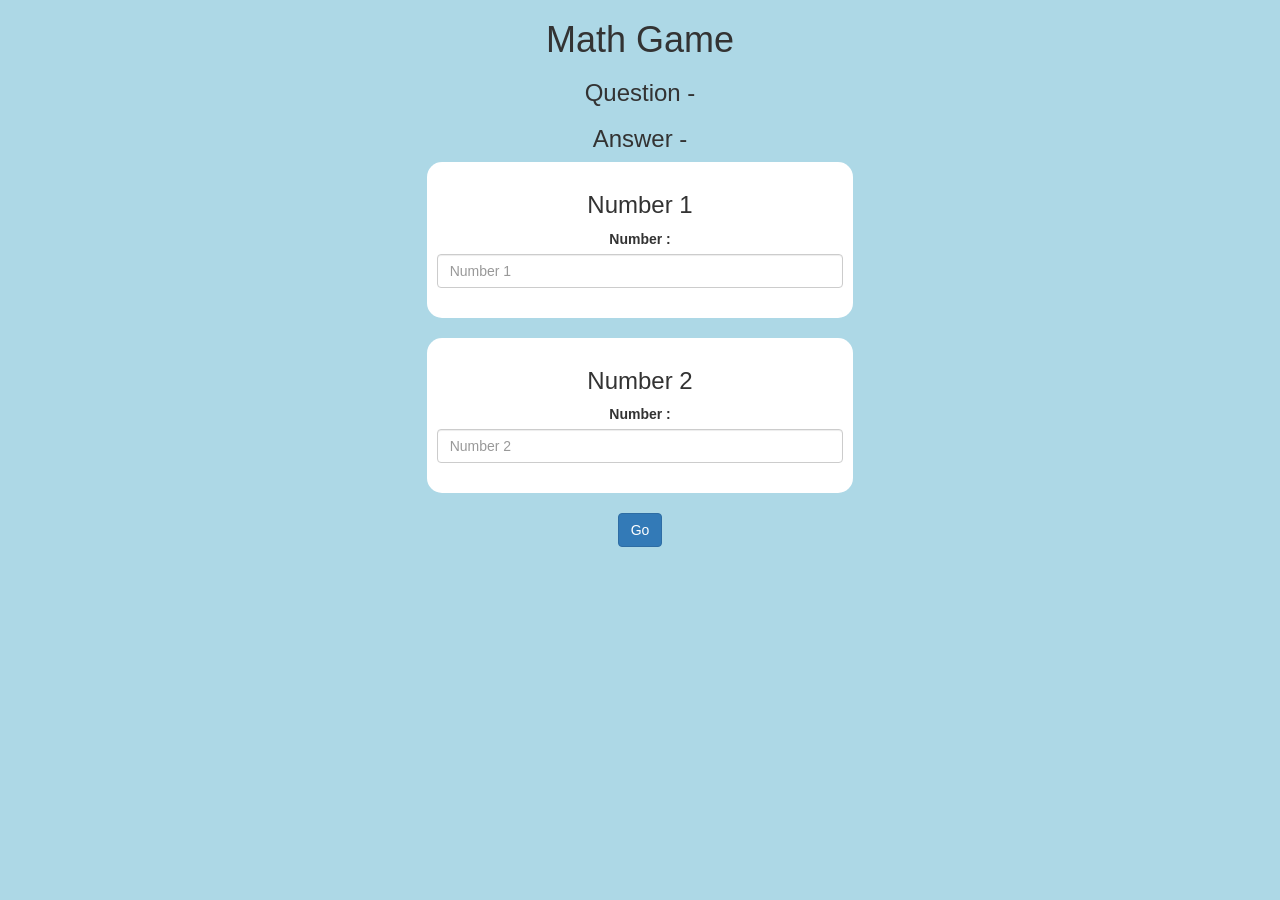
<file: index.html>
<!DOCTYPE html>
<html>
<head>
	<title>Math Game</title>

<meta name="viewport" content="width=device-width, initial-scale=1">
<link rel="stylesheet" href="https://maxcdn.bootstrapcdn.com/bootstrap/3.4.0/css/bootstrap.min.css">
<script src="https://ajax.googleapis.com/ajax/libs/jquery/3.4.1/jquery.min.js"></script>
<script src="https://maxcdn.bootstrapcdn.com/bootstrap/3.4.0/js/bootstrap.min.js"></script>

<link rel="stylesheet" type="text/css" href="style.css">

<script src="main.js"></script>
</head>

<body>
<center>
<h1>Math Game</h1>
<h3 id="player_question">Question - </h3>
<h3 id="player_answer">Answer - </h3>
<div class="col-lg-4 col-sm-8 col-xs-11 login_div1">
	
	<h3>Number 1</h2>
		<label>Number :</label>
	<form>
		<input id="player1_name_input" class="form-control" placeholder="Number 1" type="text">
		<br>
	</form>
	
</div>
<br>
<div class="col-lg-4 col-sm-8 col-xs-11 login_div2">
	<h3>Number 2</h2>
		<label>Number :</label>
	<form>
		<input id="player2_name_input" class="form-control" placeholder="Number 2 " type="text">
		<br>
	</form>
	
</div>
<br>
<button class="btn btn-primary" onclick="addUser()">Go</button>
</center>
</body>
</html>
</file>
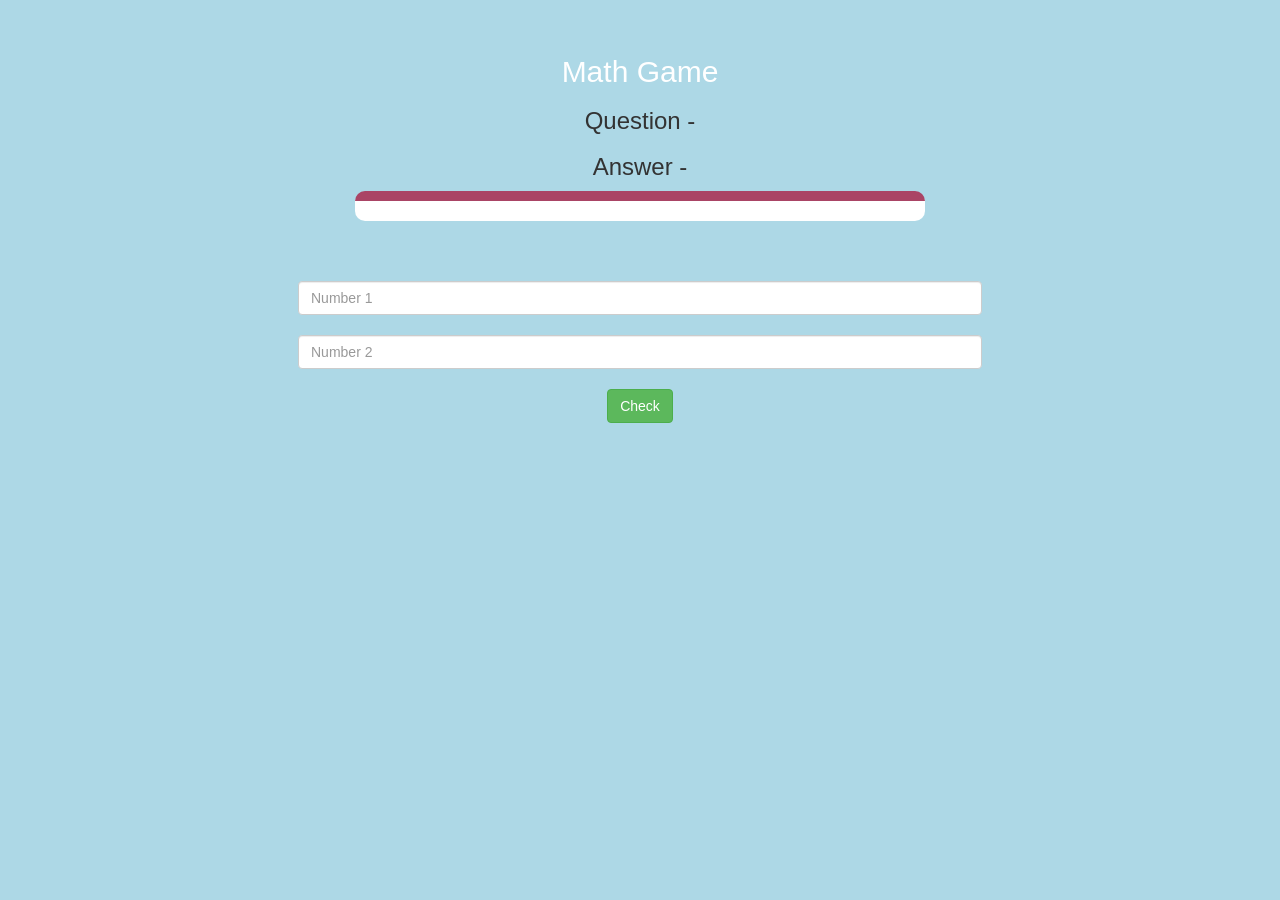
<file: game.html>
<!DOCTYPE html>
<html>
<head>
	<title>Math Game</title>

<meta name="viewport" content="width=device-width, initial-scale=1">
<link rel="stylesheet" href="https://maxcdn.bootstrapcdn.com/bootstrap/3.4.0/css/bootstrap.min.css">
<script src="https://ajax.googleapis.com/ajax/libs/jquery/3.4.1/jquery.min.js"></script>
<script src="https://maxcdn.bootstrapcdn.com/bootstrap/3.4.0/js/bootstrap.min.js"></script>

<link rel="stylesheet" type="text/css" href="style.css">
</head>
<body>

<div class="container">
	<h3 id="player1_name"></h3>
	<h3 id="player2_name"></h3>
	<center>
		<h2 style="color: white;">Math Game</h2>
<h3 id="player_question">Question - </h3>
<h3 id="player_answer">Answer - </h3>
<div class="col-lg-6" id="output"></div>
		<br>
		<br>
		<br>
<form>
	<input type="text" placeholder="Number 1" id="word" class="form-control">
</form>
<br>
<form>
	<input type="text" placeholder="Number 2" id="word1" class="form-control">
</form>
<br>
<button onclick="send()" class="btn btn-success">Check</button>
	</center>
</div>

<script src="game_page.js"></script>
</body>
</html>
</file>
<file: style.css>
body
{
	background: lightblue;
}

	.login_div1 , .login_div2
	{
		background: white;
		padding: 10px;
		float: none;
		border-radius: 15px;
	}


#player1_name , #player2_name
{
	display: inline-block;
	margin-left: 20px;
}
#word
{
	width: 60%;
	
}
#word1
{
	width: 60%;
	
}
#word_display
{
	letter-spacing: 5px;
}
#output
{
background: white;
border-radius: 10px;
border-top: 10px solid #AA4465;
padding: 10px;
float: none;
text-align: left;
}
</file>
